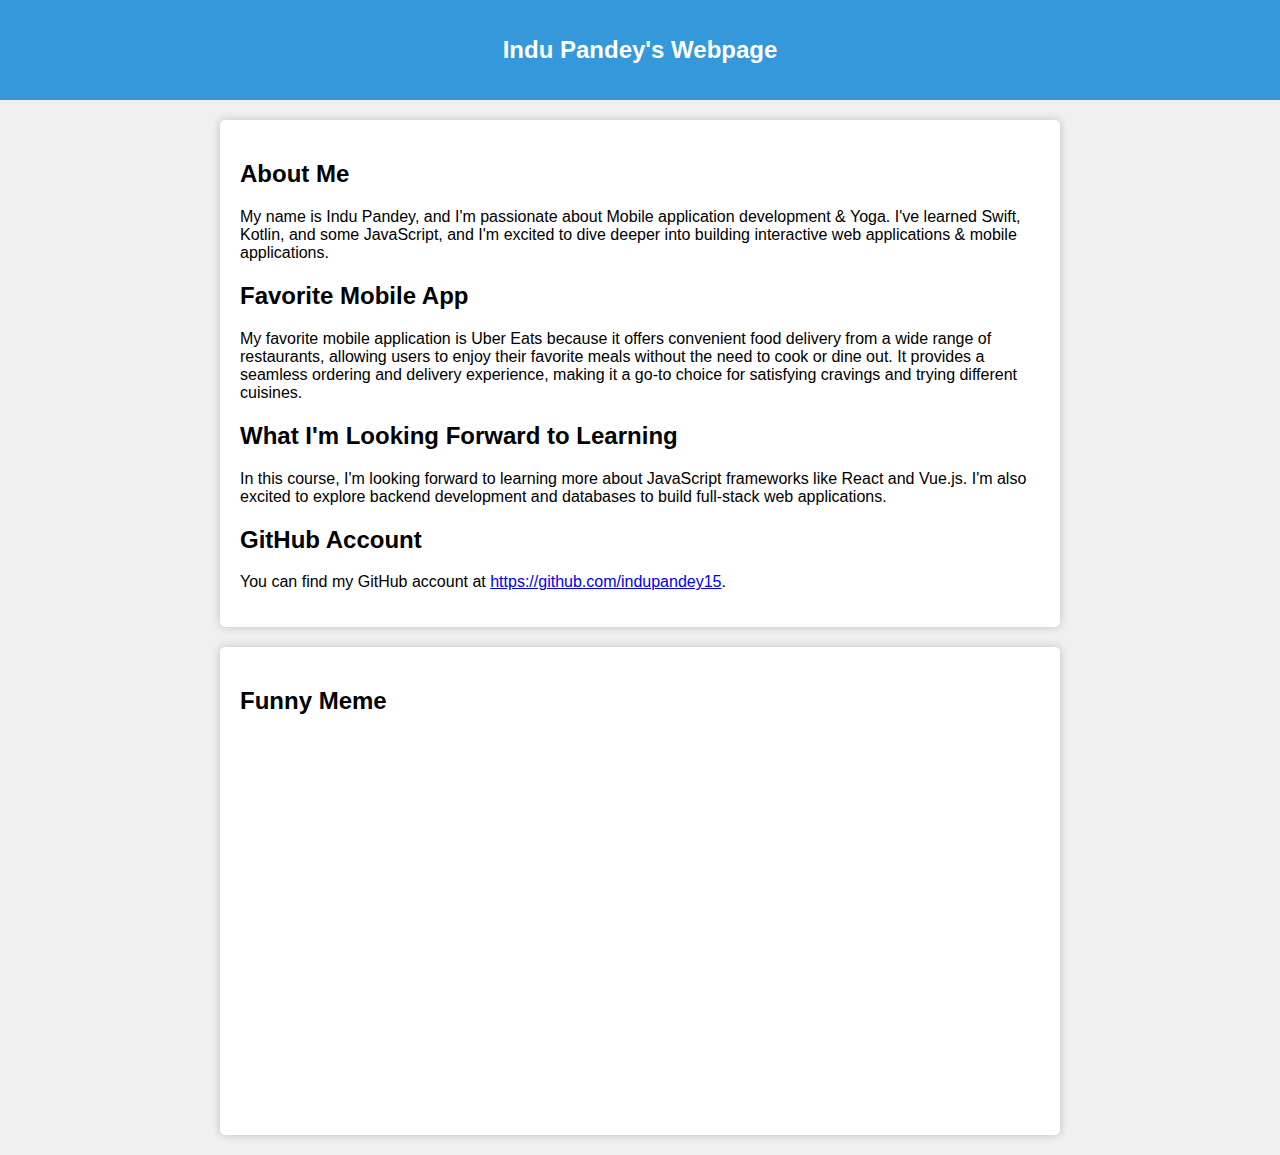
<file: task1/PANDEY_INDU_TASK1.html>
<!DOCTYPE html>
<html lang="en">
<head>
    <meta charset="UTF-8">
    <meta name="viewport" content="width=device-width, initial-scale=1.0">
    <title>My Webpage</title>
    <style>
        /* CSS styles go here */
        body {
            font-family: Arial, sans-serif;
            background-color: #f0f0f0;
            margin: 0;
            padding: 0;
        }

        header {
            background-color: #3498db;
            color: white;
            text-align: center;
            padding: 20px;
        }

        h1 {
            font-size: 24px;
        }

        section {
            max-width: 800px;
            margin: 20px auto;
            padding: 20px;
            background-color: white;
            border-radius: 5px;
            box-shadow: 0px 0px 10px rgba(0, 0, 0, 0.2);
        }

        img {
            max-width: 100%;
            height: auto;
        }
    </style>
</head>
<body>
    <header>
        <h1>Indu Pandey's Webpage</h1>
    </header>

    <section>
        <h2>About Me</h2>
        <p>
            My name is Indu Pandey, and I'm passionate about Mobile application development & Yoga.
            I've learned Swift, Kotlin, and some JavaScript, and I'm excited to dive deeper into building
            interactive web applications & mobile applications.
        </p>

        <h2>Favorite Mobile App</h2>
        <p>
            My favorite mobile application is Uber Eats because it offers convenient food delivery
			from a wide range of restaurants, allowing users to enjoy their favorite meals without
			the need to cook or dine out. It provides a seamless ordering and delivery experience,
			making it a go-to choice for satisfying cravings and trying different cuisines.
        </p>

        <h2>What I'm Looking Forward to Learning</h2>
        <p>
            In this course, I'm looking forward to learning more about JavaScript frameworks like
            React and Vue.js. I'm also excited to explore backend development and databases to
            build full-stack web applications.
        </p>

        <h2>GitHub Account</h2>
        <p>
                 You can find my GitHub account at <a href="https://github.com/indupandey15" target="_blank">https://github.com/indupandey15</a>.
        </p>
    </section>

    <section>
        <h2>Funny Meme</h2>
        <p>
		<iframe src="https://vlipsy.com/embed/Zt5iAOdS" width="640" height="360" frameborder="0"></iframe>
        </p>
    </section>
</body>
</html>
</file>
